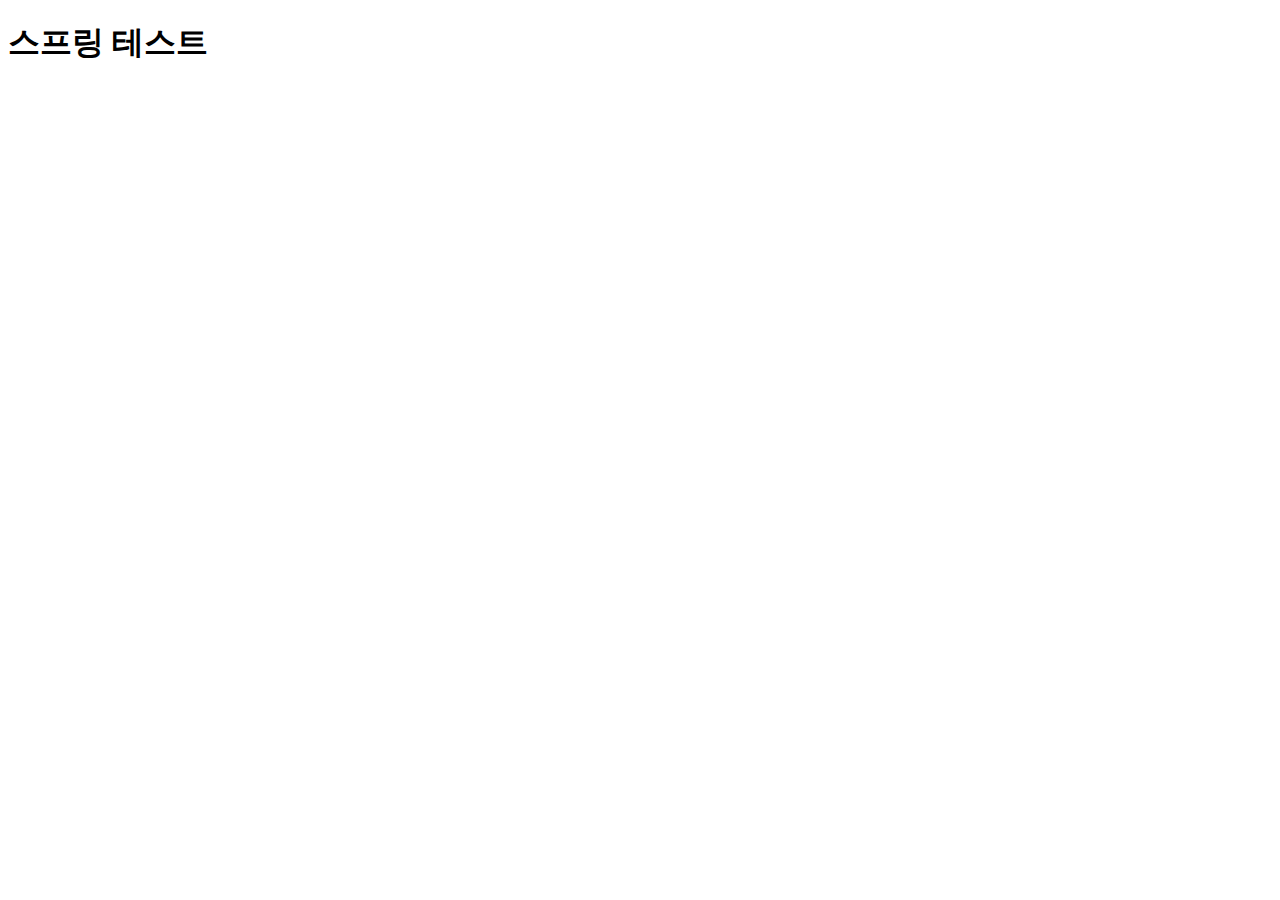
<file: src/main/resources/templates/index.html>
<!DOCTYPE html>
<html lang="en">
  <head>
    <meta charset="UTF-8" />
    <meta name="viewport" content="width=device-width, initial-scale=1.0" />
    <title>index</title>
  </head>
  <body>
    <h1>스프링 테스트</h1>
  </body>
</html>
</file>
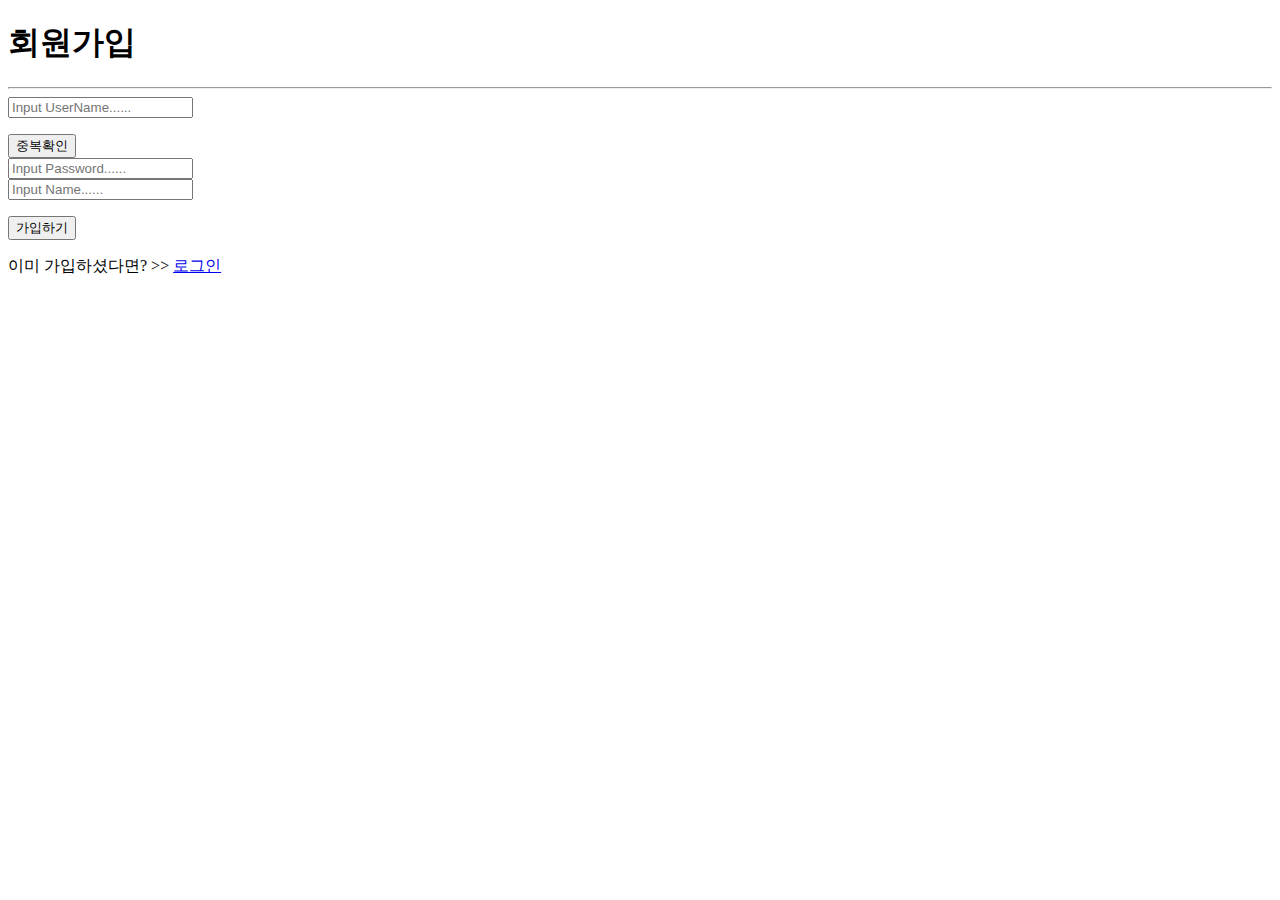
<file: src/main/resources/templates/joinPg.html>
<!DOCTYPE html>
<html lang="en">
  <head>
    <meta charset="UTF-8" />
    <meta name="viewport" content="width=device-width, initial-scale=1.0" />
    <title>Join</title>
    <link rel="stylesheet" th:href="@{/css/header.css}" />
    <link rel="stylesheet" th:href="@{/css/join.css}" />
  </head>
  <body>
    <div th:replace="fragments/header :: headerFragment"></div>
    <h1>회원가입</h1>
    <hr />
    <form action="/join" method="post" onsubmit="return checkForm()">
      <input
        type="text"
        name="username"
        id="username"
        placeholder="Input UserName......"
        required
      />
      <div class="check-id-wrap">
        <p id="notice_p"></p>
        <button type="button" onclick="check_id(event)">중복확인</button>
      </div>
      <input
        type="password"
        name="password"
        placeholder="Input Password......"
        required
      />
      <br />
      <input type="text" name="name" placeholder="Input Name......" required />
      <br />

      <p id="notice_p2"></p>
      <input type="submit" value="가입하기" />
      <p th:if="${msg != null}" th:text="${msg}"></p>
    </form>
    <p>이미 가입하셨다면? >> <a href="/loginPg">로그인</a></p>

    <script>
      const notice_p = document.getElementById("notice_p");
      const notice_p2 = document.getElementById("notice_p2");

      let check = false;
      let join_check = false;

      function check_id() {
        const username = document.getElementById("username").value;

        fetch("/join/checkId", {
          method: "POST",
          headers: {
            "Content-Type": "application/x-www-form-urlencoded",
          },
          body: `username=${encodeURIComponent(username)}`,
        })
          .then((response) => {
            if (!response.ok) {
              return response.json().then((data) => {
                throw data;
              });
            }
            return response.json();
          })
          .then((data) => {
            notice_p.innerText = data.msg;
            check = true;
            join_check = true;
          })
          .catch((error) => {
            notice_p.innerText = error.msg;
          });
      }

      function checkForm() {
        if (!check) {
          notice_p2.innerText = "아이디 중복검사를 시행하세요";
          return false;
        }
        if (!join_check) {
          notice_p2.innerText = "아이디 중복검사 결과를 확인하세요";
          return false;
        }
        return true;
      }
    </script>
  </body>
</html>
</file>
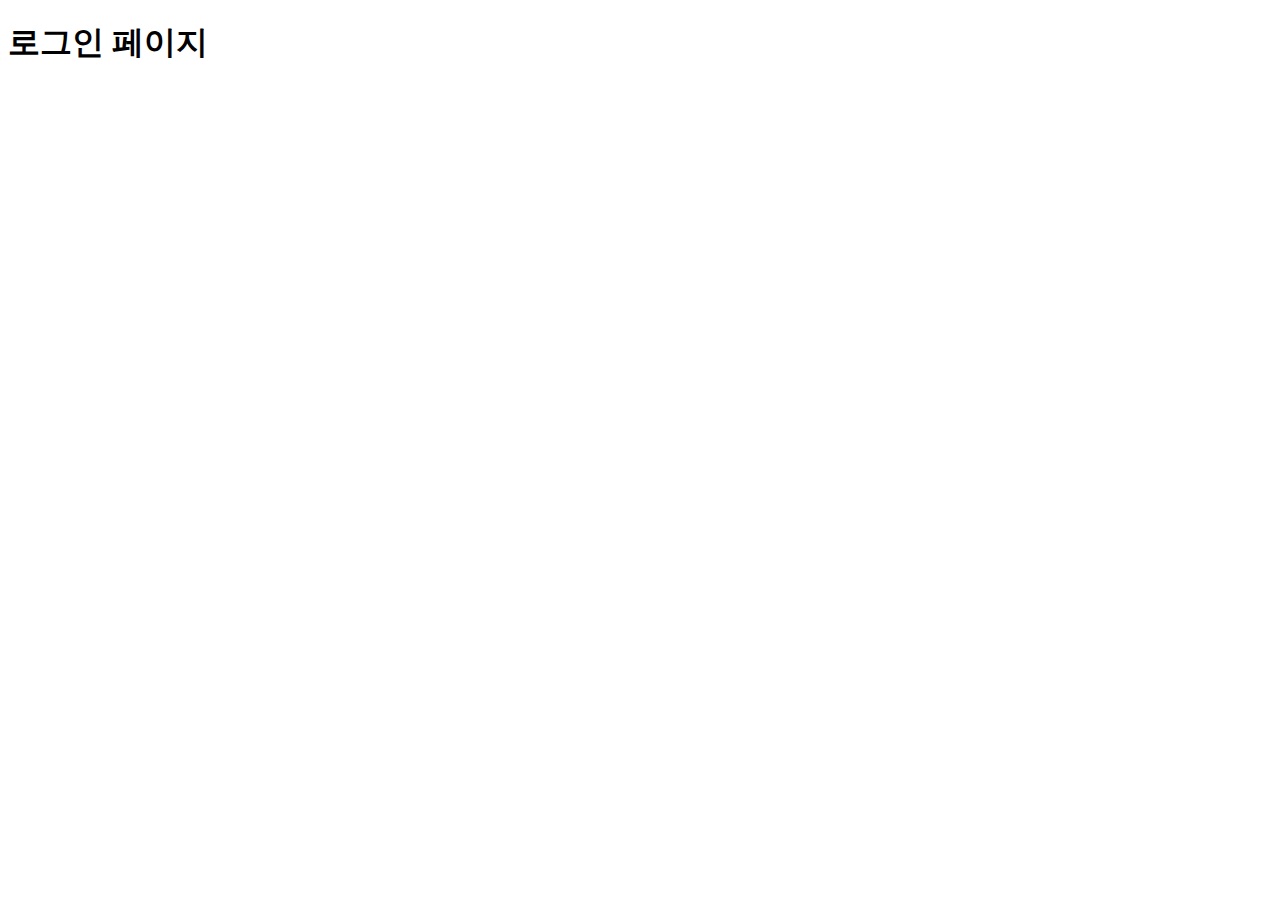
<file: src/main/resources/templates/loginPg.html>
<!DOCTYPE html>
<html lang="en">
  <head>
    <meta charset="UTF-8" />
    <meta name="viewport" content="width=device-width, initial-scale=1.0" />
    <title>Login</title>
  </head>
  <body>
    <h1>로그인 페이지</h1>
  </body>
</html>
</file>
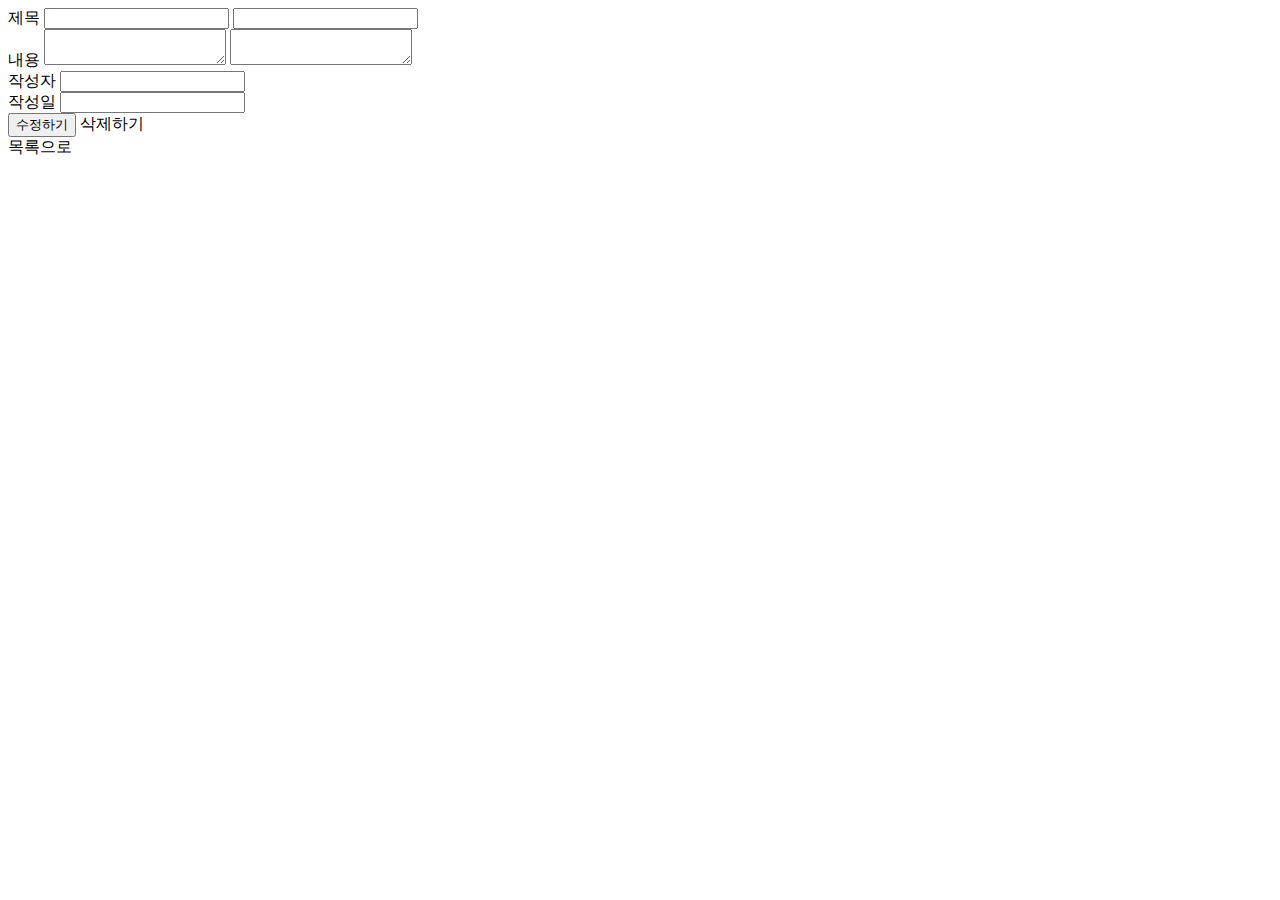
<file: src/main/resources/templates/board/boardDetail.html>
<!DOCTYPE html>
<html xmlns:th="http://www.thymeleaf.org">
  <head>
    <meta charset="UTF-8" />
    <meta name="viewport" content="width=device-width, initial-scale=1.0" />
    <title>Document</title>
  </head>
  <body>
    <div th:replace="fragments/header :: headerFragment"></div>
    <div>
      <form th:action="@{/board/update}" method="post">
        <input type="hidden" name="bno" th:value="${board.bno}" />

        <div>
          <label>제목</label>
          <input
            type="text"
            name="title"
            th:value="${board.title}"
            th:if="${session.userId == board.writer}"
          />
          <input
            type="text"
            name="title"
            th:value="${board.title}"
            th:unless="${session.userId == board.writer}"
            readonly
          />
        </div>

        <div>
          <label>내용</label>
          <textarea
            name="content"
            th:if="${session.userId == board.writer}"
            th:text="${board.content}"
          ></textarea>
          <textarea
            name="content"
            th:unless="${session.userId == board.writer}"
            th:text="${board.content}"
            readonly
          ></textarea>
        </div>

        <div>
          <label>작성자</label>
          <input
            type="text"
            name="writer"
            th:value="${board.writer}"
            readonly
          />
        </div>

        <div>
          <label>작성일</label>
          <input type="text" th:value="${board.createdAt}" readonly />
        </div>

        <div th:if="${session.userId == board.writer}">
          <button type="submit">수정하기</button>
          <a th:href="@{/board/delete(bno=${board.bno})}">삭제하기</a>
        </div>
        <div>
          <a th:href="@{/board/list}">목록으로</a>
        </div>
      </form>
    </div>
  </body>
</html>
</file>
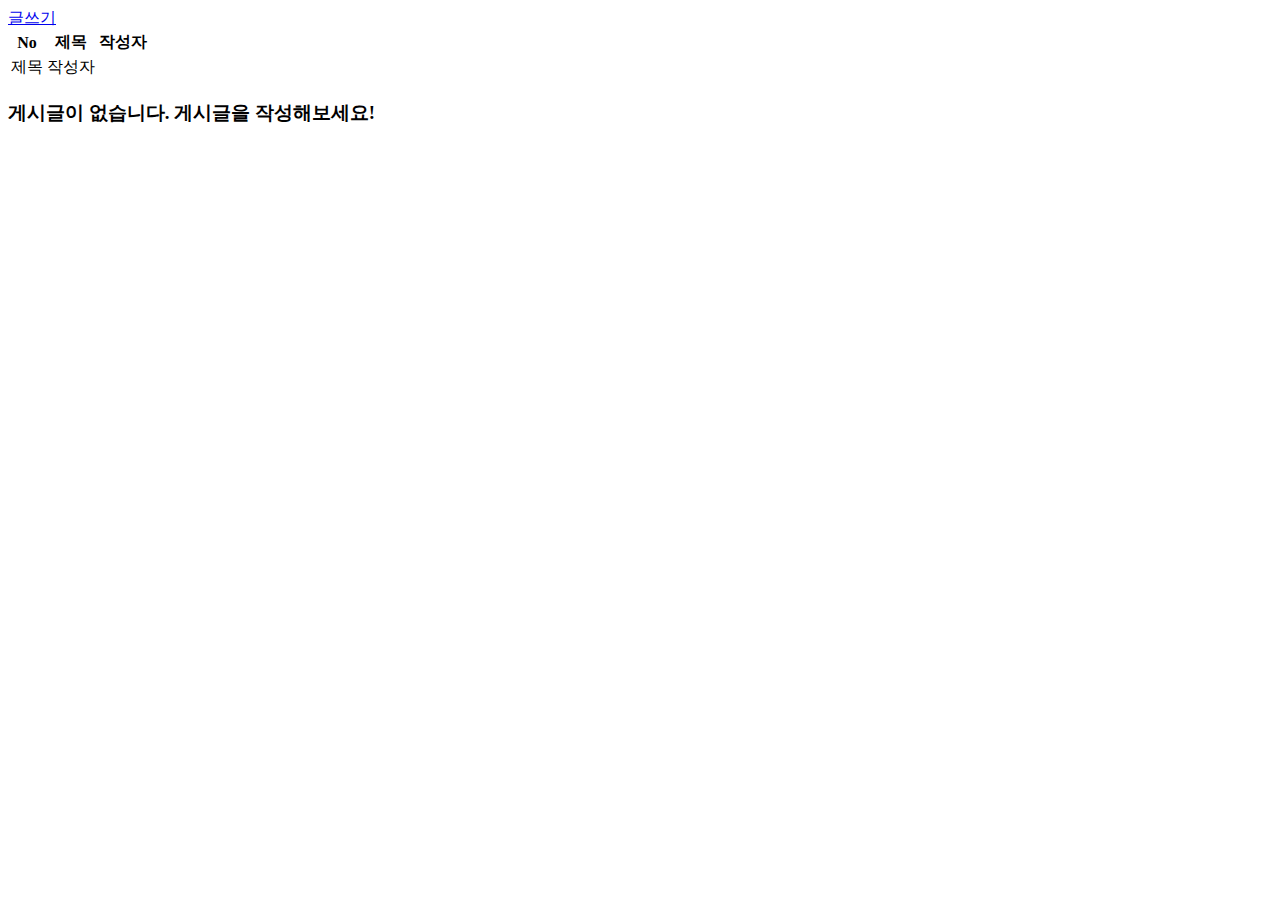
<file: src/main/resources/templates/board/boardIndex.html>
<!DOCTYPE html>
<html xmlns:th="http://www.thymeleaf.org">
  <head>
    <meta charset="UTF-8" />
    <meta name="viewport" content="width=device-width, initial-scale=1.0" />
    <title>BoardIndex</title>
  </head>
  <body>
    <div th:replace="fragments/header :: headerFragment"></div>

    <a href="/board/new">글쓰기</a>
    <div>
      <table th:if="${not #lists.isEmpty(boardList)}">
        <thead>
          <tr>
            <th>No</th>
            <th>제목</th>
            <th>작성자</th>
          </tr>
        </thead>
        <tbody>
          <tr th:each="board : ${boardList}">
            <td>
              <a
                th:href="@{/board/detail(id=${board.bno})}"
                th:text="${board.title}"
              >
                제목
              </a>
            </td>
            <td th:text="${}">작성자</td>
          </tr>
        </tbody>
      </table>
    </div>

    <div th:if="${boardList == null or boardList.isEmpty()}">
      <h3>게시글이 없습니다. 게시글을 작성해보세요!</h3>
    </div>
  </body>
</html>
</file>
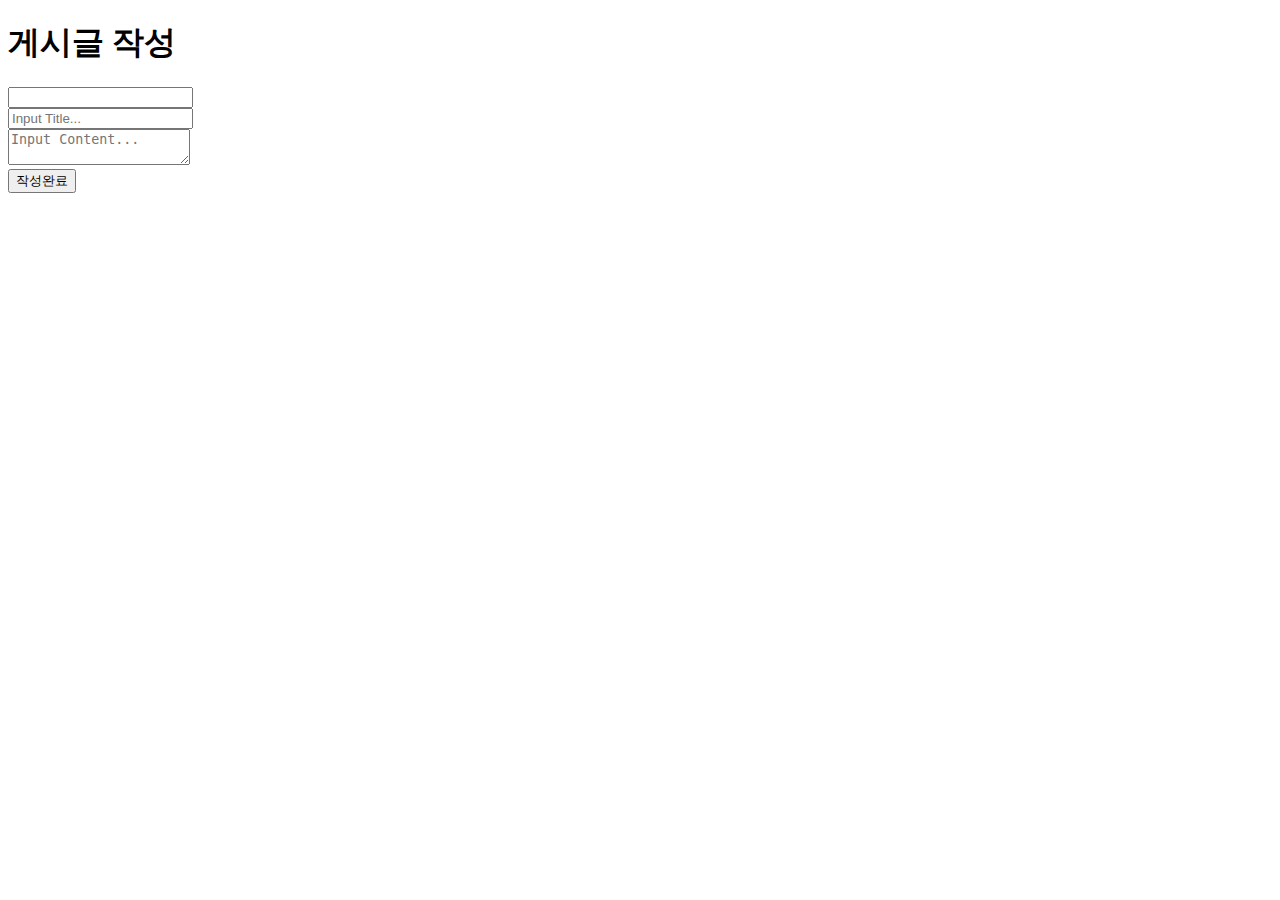
<file: src/main/resources/templates/board/newBoard.html>
<!DOCTYPE html>
<html xmlns:th="http://www.thymeleaf.org">
  <head>
    <meta charset="UTF-8" />
    <meta name="viewport" content="width=device-width, initial-scale=1.0" />
    <title>NewBoard</title>
  </head>
  <body>
    <div th:replace="fragments/header :: headerFragment"></div>
    <section>
      <h1>게시글 작성</h1>
      <form th:action="@{/board/newBoard}" method="post">
        <input
          type="text"
          name="writer"
          th:value="${session.userId}"
          readonly
        />
        <br />
        <input
          type="text"
          name="title"
          placeholder="Input Title..."
          required
        /><br />
        <textarea
          name="content"
          placeholder="Input Content..."
          required
        ></textarea
        ><br />
        <input type="submit" value="작성완료" />
      </form>
    </section>
  </body>
</html>
</file>
